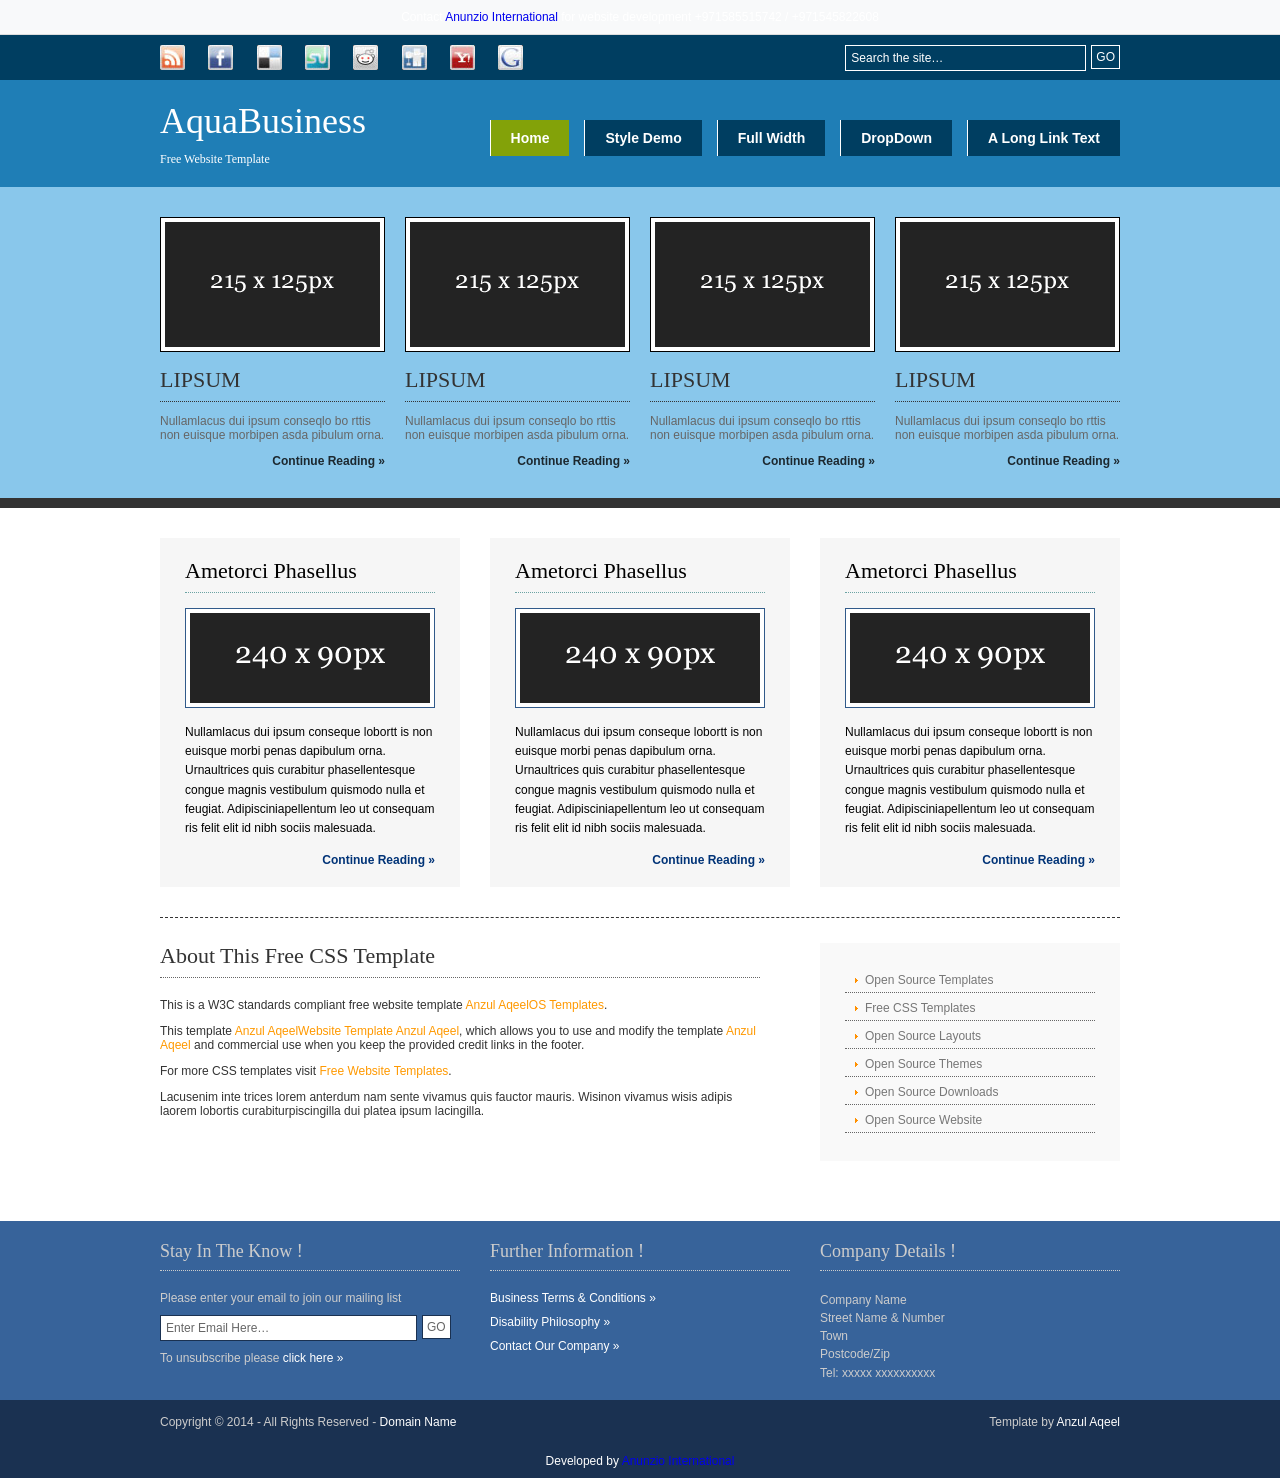
<file: aquabusiness/index.html>
<!DOCTYPE html PUBLIC "-//W3C//DTD XHTML 1.0 Transitional//EN" "http://www.w3.org/TR/xhtml1/DTD/xhtml1-transitional.dtd">

<html xmlns="http://www.w3.org/1999/xhtml">
<head>
<title>AquaBusiness</title>
<meta http-equiv="Content-Type" content="text/html; charset=iso-8859-1" />
<link rel="stylesheet" href="layout/styles/layout.css" type="text/css" />
</head>
<body id="top"><div style="text-align:center; padding:10px; background:#f8f9fa; font-size:12px; border-bottom:1px solid #ddd;">Contact <a href="https://anunziointernational.com/software/all-web-applications-by-anunzio.html" target="_blank">Anunzio International</a> for website development +971585515742 / +971545822608</div>
<div class="wrapper col1">
  <div id="topbar">
    <div id="social">
      <ul>
        <li><a href="#"><img src="images/bookmarks/rss.jpg" width="25" height="25" alt="" /></a></li>
        <li><a href="#"><img src="images/bookmarks/facebook.jpg" width="25" height="25" alt="Add to: Facebook" /></a></li>
        <li><a href="#"><img src="images/bookmarks/delicious.jpg" width="25" height="25" alt="Del.icio.us" /></a></li>
        <li><a href="#"><img src="images/bookmarks/stumbleupon.jpg" width="25" height="25" alt="Stumbleupon" /></a></li>
        <li><a href="#"><img src="images/bookmarks/reddit.jpg" width="25" height="25" alt="reddit" /></a></li>
        <li><a href="#"><img src="images/bookmarks/digg.jpg" width="25" height="25" alt="Digg" /></a></li>
        <li><a href="#"><img src="images/bookmarks/yahoo.jpg" width="25" height="25" alt="Y! MyWeb" /></a></li>
        <li class="last"><a href="#"><img src="images/bookmarks/google.jpg" width="25" height="25" alt="Google" /></a></li>
      </ul>
    </div>
    <div id="search">
      <form action="#" method="post">
        <fieldset>
          <legend>Site Search</legend>
          <input type="text" value="Search the site&hellip;"  onfocus="this.value=(this.value=='Search the site&hellip;')? '' : this.value ;" />
          <input type="submit" name="go" id="go" value="GO" />
        </fieldset>
      </form>
    </div>
  </div>
</div>
<div class="wrapper col2">
  <div id="header">
    <div class="fl_left">
      <h1><a href="#">AquaBusiness</a></h1>
      <p>Free Website Template</p>
    </div>
    <ul id="topnav">
      <li class="last"><a href="#">A Long Link Text</a></li>
      <li><a href="#">DropDown</a>
        <ul>
          <li><a href="#">Link 1</a></li>
          <li><a href="#">Link 2</a></li>
          <li><a href="#">Link 3</a></li>
        </ul>
      </li>
      <li><a href="pages/full-width.html">Full Width</a></li>
<!-- Developed by Anunzio International -->
      <li><a href="pages/style-demo.html">Style Demo</a></li>
      <li class="active"><a href="index.html">Home</a></li>
    </ul>
    <br class="clear" />
  </div>
</div>
<div class="wrapper col3">
  <div id="intro">
    <ul>
      <li>
        <p class="imgholder"><img src="images/demo/215x125.gif" alt="" /></p>
        <h2>Lipsum</h2>
        <p>Nullamlacus dui ipsum conseqlo bo rttis non euisque morbipen asda pibulum orna.</p>
        <p class="readmore"><a href="#">Continue Reading &raquo;</a></p>
      </li>
      <li>
        <p class="imgholder"><img src="images/demo/215x125.gif" alt="" /></p>
        <h2>Lipsum</h2>
        <p>Nullamlacus dui ipsum conseqlo bo rttis non euisque morbipen asda pibulum orna.</p>
        <p class="readmore"><a href="#">Continue Reading &raquo;</a></p>
      </li>
      <li>
        <p class="imgholder"><img src="images/demo/215x125.gif" alt="" /></p>
        <h2>Lipsum</h2>
        <p>Nullamlacus dui ipsum conseqlo bo rttis non euisque morbipen asda pibulum orna.</p>
        <p class="readmore"><a href="#">Continue Reading &raquo;</a></p>
      </li>
      <li class="last">
        <p class="imgholder"><img src="images/demo/215x125.gif" alt="" /></p>
        <h2>Lipsum</h2>
        <p>Nullamlacus dui ipsum conseqlo bo rttis non euisque morbipen asda pibulum orna.</p>
        <p class="readmore"><a href="#">Continue Reading &raquo;</a></p>
      </li>
    </ul>
    <br class="clear" />
  </div>
</div>
<div class="wrapper col4">
  <div id="container">
    <div id="services">
      <ul>
        <li>
          <h2>Ametorci Phasellus</h2>
          <div class="imgholder"><img src="images/demo/240x90.gif" width="240" height="90" alt="" /></div>
          <p>Nullamlacus dui ipsum conseque lobortt is non euisque morbi penas dapibulum orna. Urnaultrices quis curabitur phasellentesque congue magnis vestibulum quismodo nulla et feugiat. Adipisciniapellentum leo ut consequam ris felit elit id nibh sociis malesuada.</p>
          <p class="more"><a href="#">Continue Reading &raquo;</a></p>
        </li>
        <li>
          <h2>Ametorci Phasellus</h2>
          <div class="imgholder"><img src="images/demo/240x90.gif" width="240" height="90" alt="" /></div>
<!-- Developed by Anunzio International -->
          <p>Nullamlacus dui ipsum conseque lobortt is non euisque morbi penas dapibulum orna. Urnaultrices quis curabitur phasellentesque congue magnis vestibulum quismodo nulla et feugiat. Adipisciniapellentum leo ut consequam ris felit elit id nibh sociis malesuada.</p>
          <p class="more"><a href="#">Continue Reading &raquo;</a></p>
        </li>
        <li class="last">
          <h2>Ametorci Phasellus</h2>
          <div class="imgholder"><img src="images/demo/240x90.gif" width="240" height="90" alt="" /></div>
          <p>Nullamlacus dui ipsum conseque lobortt is non euisque morbi penas dapibulum orna. Urnaultrices quis curabitur phasellentesque congue magnis vestibulum quismodo nulla et feugiat. Adipisciniapellentum leo ut consequam ris felit elit id nibh sociis malesuada.</p>
          <p class="more"><a href="#">Continue Reading &raquo;</a></p>
        </li>
      </ul>
      <br class="clear" />
    </div>
    <div id="content">
      <h2>About This Free CSS Template</h2>
      <p>This is a W3C standards compliant free website template <a href="https://anunziointernational.com/software/all-web-applications-by-anunzio.html" target="_blank">Anzul Aqeel</a><a href="http://www.os-templates.com/">OS Templates</a>.</p>
      <p>This template <a href="https://anunziointernational.com/software/all-web-applications-by-anunzio.html" target="_blank">Anzul Aqeel</a><a href="http://www.os-templates.com/template-terms">Website Template <a href="https://anunziointernational.com/software/all-web-applications-by-anunzio.html" target="_blank">Anzul Aqeel</a></a>, which allows you to use and modify the template <a href="https://anunziointernational.com/software/all-web-applications-by-anunzio.html" target="_blank">Anzul Aqeel</a> and commercial use when you keep the provided credit links in the footer.</p>
      <p>For more CSS templates visit <a href="http://www.os-templates.com/">Free Website Templates</a>.</p>
      <p>Lacusenim inte trices lorem anterdum nam sente vivamus quis fauctor mauris. Wisinon vivamus wisis adipis laorem lobortis curabiturpiscingilla dui platea ipsum lacingilla.</p>
    </div>
    <div id="column">
      <div class="subnav">
        <ul>
          <li><a href="#">Open Source Templates</a></li>
          <li><a href="#">Free CSS Templates</a></li>
          <li><a href="#">Open Source Layouts</a></li>
          <li><a href="#">Open Source Themes</a></li>
          <li><a href="#">Open Source Downloads</a></li>
          <li><a href="#">Open Source Website</a></li>
        </ul>
      </div>
    </div>
    <br class="clear" />
  </div>
</div>
<div class="wrapper col5">
  <div id="footer">
    <div class="footbox">
      <h2>Stay In The Know !</h2>
      <p>Please enter your email to join our mailing list</p>
      <form action="#" method="post">
        <fieldset>
          <legend>News Letter</legend>
          <input type="text" value="Enter Email Here&hellip;"  onfocus="this.value=(this.value=='Enter Email Here&hellip;')? '' : this.value ;" />
          <input type="submit" name="news_go" id="news_go" value="GO" />
        </fieldset>
      </form>
      <p>To unsubscribe please <a href="#">click here &raquo;</a></p>
    </div>
    <div class="footbox">
      <h2>Further Information !</h2>
<!-- Developed by Anunzio International -->
      <ul>
        <li><a href="#">Business Terms &amp; Conditions &raquo;</a></li>
        <li><a href="#">Disability Philosophy &raquo;</a></li>
        <li class="last"><a href="#">Contact Our Company &raquo;</a></li>
      </ul>
    </div>
    <div class="footbox last">
      <h2>Company Details !</h2>
      <address>
      Company Name<br />
      Street Name &amp; Number<br />
      Town<br />
      Postcode/Zip<br />
      </address>
      Tel: xxxxx xxxxxxxxxx 
      <!-- --> 
    </div>
    <br class="clear" />
  </div>
</div>
<div class="wrapper col6">
  <div id="copyright">
    <p class="fl_left">Copyright &copy; 2014 - All Rights Reserved - <a href="#">Domain Name</a></p>
    <p class="fl_right">Template by <a href="https://anunziointernational.com/software/all-web-applications-by-anunzio.html" target="_blank">Anzul Aqeel</a></p>
    <br class="clear" />
  </div>
</div>
<div style="text-align:center; padding:10px; font-size:12px;">Developed by <a href="https://anunziointernational.com/software/all-web-applications-by-anunzio.html" target="_blank">Anunzio International</a></div></body>
</html>
</file>
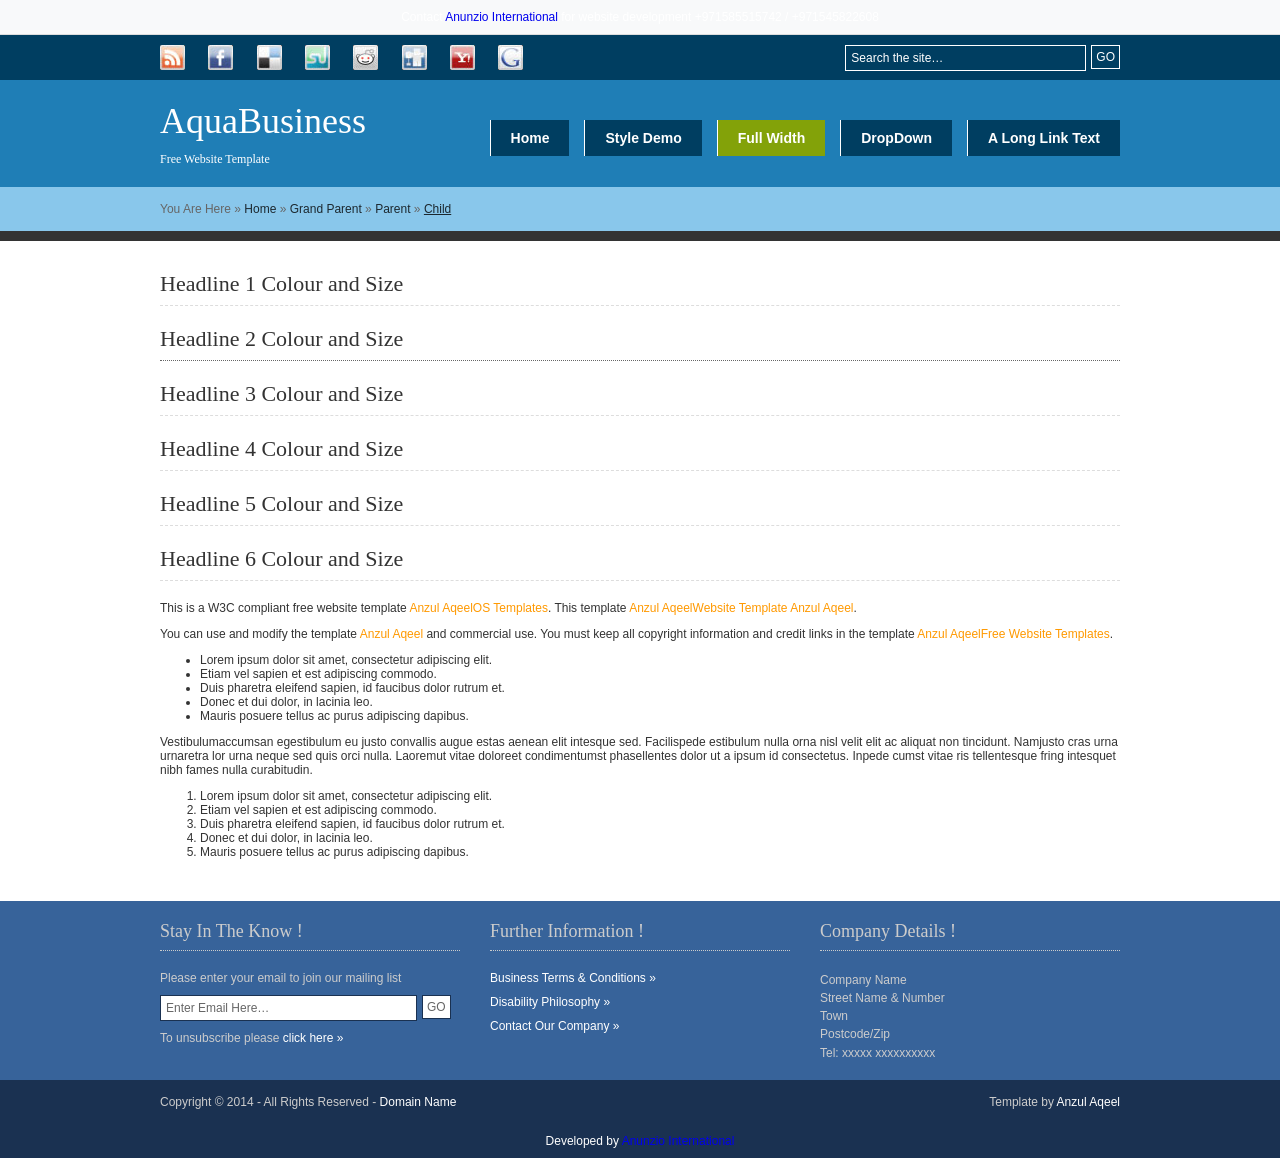
<file: aquabusiness/pages/full-width.html>
<!DOCTYPE html PUBLIC "-//W3C//DTD XHTML 1.0 Transitional//EN" "http://www.w3.org/TR/xhtml1/DTD/xhtml1-transitional.dtd">

<html xmlns="http://www.w3.org/1999/xhtml">
<head>
<title>AquaBusiness | Full Width</title>
<meta http-equiv="Content-Type" content="text/html; charset=iso-8859-1" />
<link rel="stylesheet" href="../layout/styles/layout.css" type="text/css" />
</head>
<body id="top"><div style="text-align:center; padding:10px; background:#f8f9fa; font-size:12px; border-bottom:1px solid #ddd;">Contact <a href="https://anunziointernational.com/software/all-web-applications-by-anunzio.html" target="_blank">Anunzio International</a> for website development +971585515742 / +971545822608</div>
<div class="wrapper col1">
  <div id="topbar">
    <div id="social">
      <ul>
        <li><a href="#"><img src="../images/bookmarks/rss.jpg" width="25" height="25" alt="" /></a></li>
        <li><a href="#"><img src="../images/bookmarks/facebook.jpg" width="25" height="25" alt="Add to: Facebook" /></a></li>
        <li><a href="#"><img src="../images/bookmarks/delicious.jpg" width="25" height="25" alt="Del.icio.us" /></a></li>
        <li><a href="#"><img src="../images/bookmarks/stumbleupon.jpg" width="25" height="25" alt="Stumbleupon" /></a></li>
        <li><a href="#"><img src="../images/bookmarks/reddit.jpg" width="25" height="25" alt="reddit" /></a></li>
        <li><a href="#"><img src="../images/bookmarks/digg.jpg" width="25" height="25" alt="Digg" /></a></li>
        <li><a href="#"><img src="../images/bookmarks/yahoo.jpg" width="25" height="25" alt="Y! MyWeb" /></a></li>
        <li class="last"><a href="#"><img src="../images/bookmarks/google.jpg" width="25" height="25" alt="Google" /></a></li>
      </ul>
    </div>
    <div id="search">
      <form action="#" method="post">
        <fieldset>
          <legend>Site Search</legend>
          <input type="text" value="Search the site&hellip;"  onfocus="this.value=(this.value=='Search the site&hellip;')? '' : this.value ;" />
          <input type="submit" name="go" id="go" value="GO" />
        </fieldset>
      </form>
    </div>
  </div>
</div>
<div class="wrapper col2">
  <div id="header">
    <div class="fl_left">
      <h1><a href="#">AquaBusiness</a></h1>
      <p>Free Website Template</p>
    </div>
    <ul id="topnav">
      <li class="last"><a href="#">A Long Link Text</a></li>
      <li><a href="#">DropDown</a>
        <ul>
          <li><a href="#">Link 1</a></li>
          <li><a href="#">Link 2</a></li>
          <li><a href="#">Link 3</a></li>
        </ul>
      </li>
      <li class="active"><a href="full-width.html">Full Width</a></li>
<!-- Developed by Anunzio International -->
      <li><a href="style-demo.html">Style Demo</a></li>
      <li><a href="../index.html">Home</a></li>
    </ul>
    <br class="clear" />
  </div>
</div>
<div class="wrapper col3">
  <div id="breadcrumb">
    <ul>
      <li class="first">You Are Here</li>
      <li>&#187;</li>
      <li><a href="#">Home</a></li>
      <li>&#187;</li>
      <li><a href="#">Grand Parent</a></li>
      <li>&#187;</li>
      <li><a href="#">Parent</a></li>
      <li>&#187;</li>
      <li class="current"><a href="#">Child</a></li>
    </ul>
  </div>
</div>
<div class="wrapper col4">
  <div id="container">
    <h1>Headline 1 Colour and Size</h1>
    <h2>Headline 2 Colour and Size</h2>
    <h3>Headline 3 Colour and Size</h3>
    <h4>Headline 4 Colour and Size</h4>
    <h5>Headline 5 Colour and Size</h5>
    <h6>Headline 6 Colour and Size</h6>
    <p>This is a W3C compliant free website template <a href="https://anunziointernational.com/software/all-web-applications-by-anunzio.html" target="_blank">Anzul Aqeel</a><a href="http://www.os-templates.com/" title="Free Website Templates">OS Templates</a>. This template <a href="https://anunziointernational.com/software/all-web-applications-by-anunzio.html" target="_blank">Anzul Aqeel</a><a href="http://www.os-templates.com/template-terms">Website Template <a href="https://anunziointernational.com/software/all-web-applications-by-anunzio.html" target="_blank">Anzul Aqeel</a></a>.</p>
    <p>You can use and modify the template <a href="https://anunziointernational.com/software/all-web-applications-by-anunzio.html" target="_blank">Anzul Aqeel</a> and commercial use. You must keep all copyright information and credit links in the template <a href="https://anunziointernational.com/software/all-web-applications-by-anunzio.html" target="_blank">Anzul Aqeel</a><a href="http://www.os-templates.com/">Free Website Templates</a>.</p>
    <ul>
      <li>Lorem ipsum dolor sit amet, consectetur adipiscing elit.</li>
      <li>Etiam vel sapien et est adipiscing commodo.</li>
      <li>Duis pharetra eleifend sapien, id faucibus dolor rutrum et.</li>
      <li>Donec et dui dolor, in lacinia leo.</li>
      <li>Mauris posuere tellus ac purus adipiscing dapibus.</li>
    </ul>
    <p>Vestibulumaccumsan egestibulum eu justo convallis augue estas aenean elit intesque sed. Facilispede estibulum nulla orna nisl velit elit ac aliquat non tincidunt. Namjusto cras urna urnaretra lor urna neque sed quis orci nulla. Laoremut vitae doloreet condimentumst phasellentes dolor ut a ipsum id consectetus. Inpede cumst vitae ris tellentesque fring intesquet nibh fames nulla curabitudin.</p>
    <ol>
      <li>Lorem ipsum dolor sit amet, consectetur adipiscing elit.</li>
      <li>Etiam vel sapien et est adipiscing commodo.</li>
      <li>Duis pharetra eleifend sapien, id faucibus dolor rutrum et.</li>
      <li>Donec et dui dolor, in lacinia leo.</li>
      <li>Mauris posuere tellus ac purus adipiscing dapibus.</li>
    </ol>
  </div>
</div>
<div class="wrapper col5">
  <div id="footer">
<!-- Developed by Anunzio International -->
    <div class="footbox">
      <h2>Stay In The Know !</h2>
      <p>Please enter your email to join our mailing list</p>
      <form action="#" method="post">
        <fieldset>
          <legend>News Letter</legend>
          <input type="text" value="Enter Email Here&hellip;"  onfocus="this.value=(this.value=='Enter Email Here&hellip;')? '' : this.value ;" />
          <input type="submit" name="news_go" id="news_go" value="GO" />
        </fieldset>
      </form>
      <p>To unsubscribe please <a href="#">click here &raquo;</a></p>
    </div>
    <div class="footbox">
      <h2>Further Information !</h2>
      <ul>
        <li><a href="#">Business Terms &amp; Conditions &raquo;</a></li>
        <li><a href="#">Disability Philosophy &raquo;</a></li>
        <li class="last"><a href="#">Contact Our Company &raquo;</a></li>
      </ul>
    </div>
    <div class="footbox last">
      <h2>Company Details !</h2>
      <address>
      Company Name<br />
      Street Name &amp; Number<br />
      Town<br />
      Postcode/Zip<br />
      </address>
      Tel: xxxxx xxxxxxxxxx 
      <!-- --> 
    </div>
    <br class="clear" />
  </div>
</div>
<div class="wrapper col6">
  <div id="copyright">
    <p class="fl_left">Copyright &copy; 2014 - All Rights Reserved - <a href="#">Domain Name</a></p>
    <p class="fl_right">Template by <a href="https://anunziointernational.com/software/all-web-applications-by-anunzio.html" target="_blank">Anzul Aqeel</a></p>
    <br class="clear" />
  </div>
</div>
<div style="text-align:center; padding:10px; font-size:12px;">Developed by <a href="https://anunziointernational.com/software/all-web-applications-by-anunzio.html" target="_blank">Anunzio International</a></div></body>
</html>
</file>
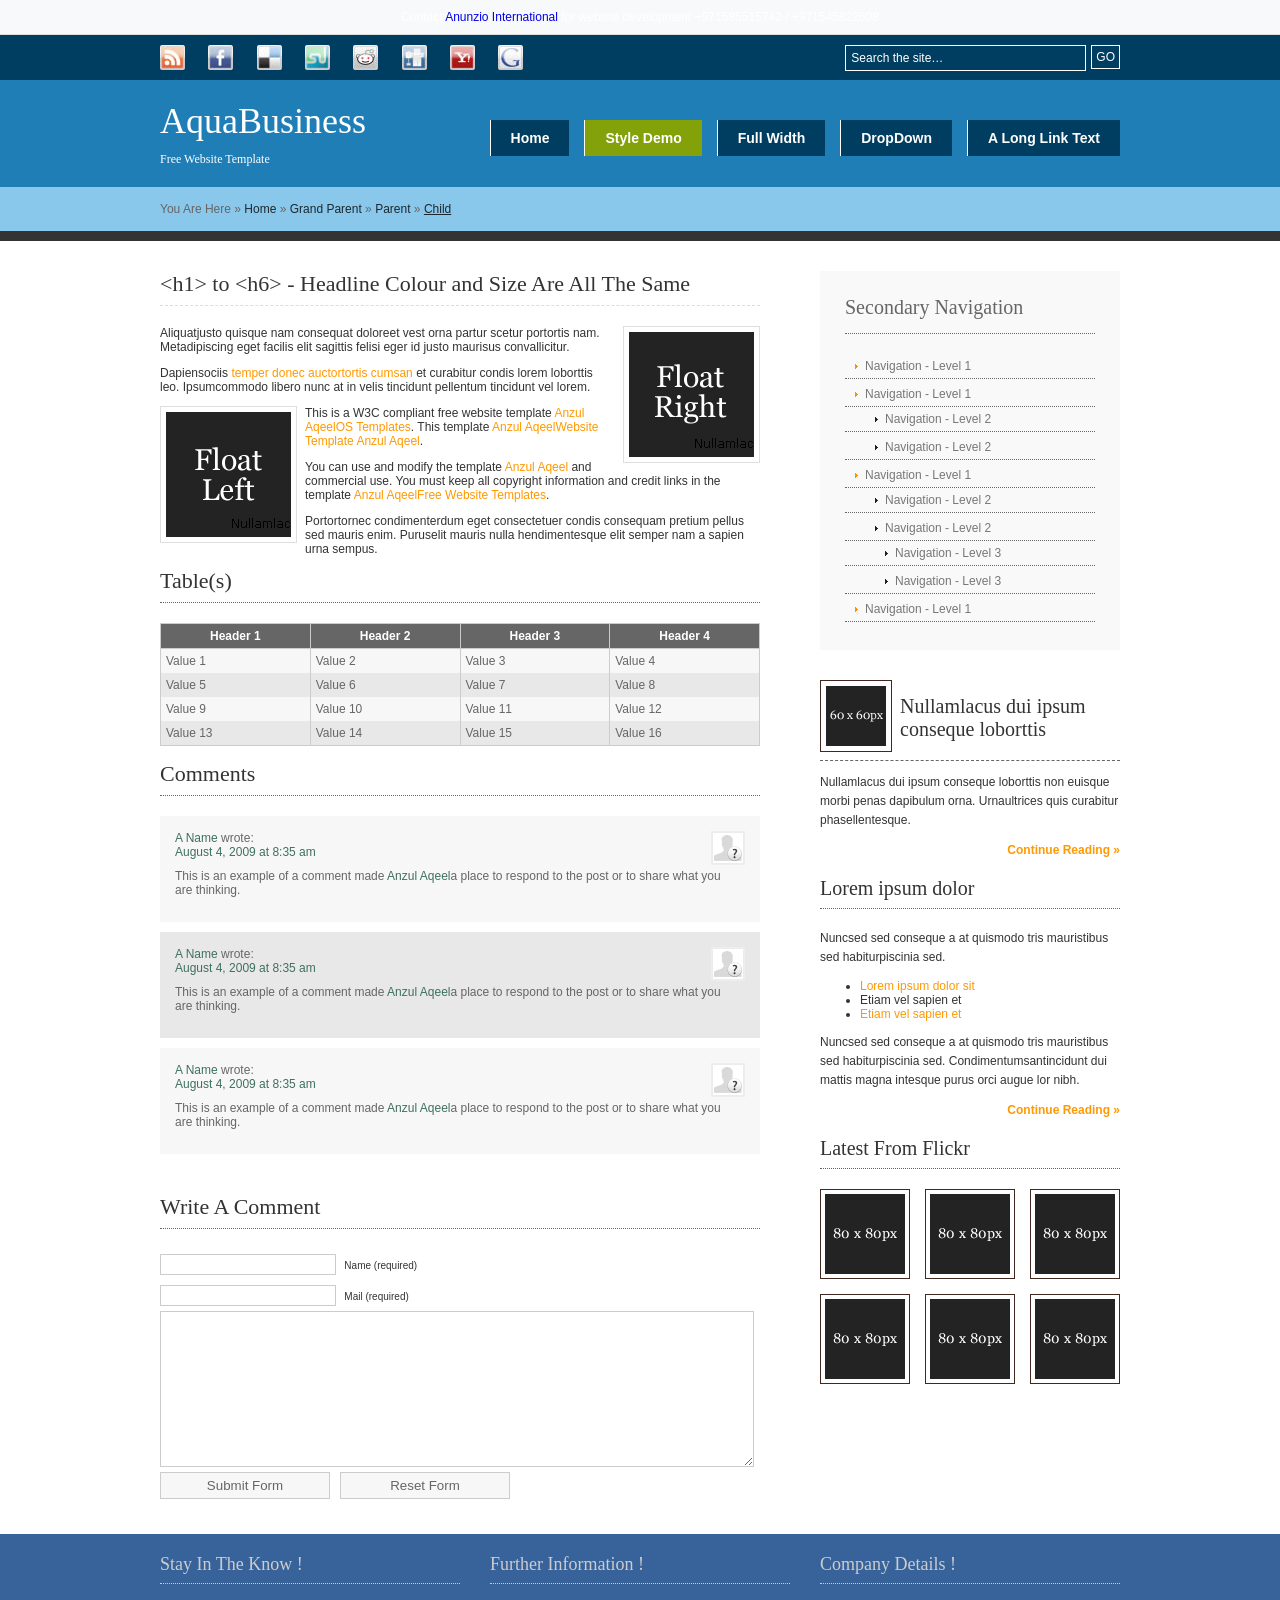
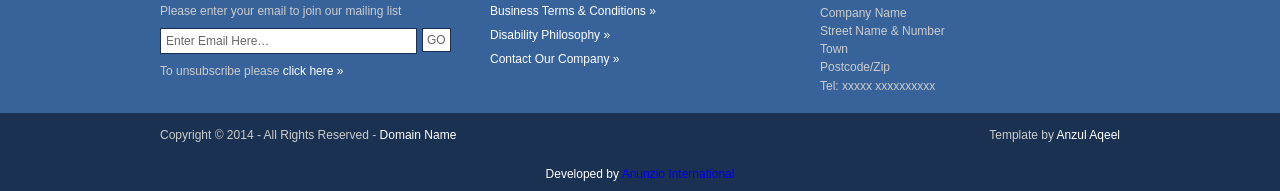
<file: aquabusiness/pages/style-demo.html>
<!DOCTYPE html PUBLIC "-//W3C//DTD XHTML 1.0 Transitional//EN" "http://www.w3.org/TR/xhtml1/DTD/xhtml1-transitional.dtd">

<html xmlns="http://www.w3.org/1999/xhtml">
<head>
<title>AquaBusiness | Style Demo</title>
<meta http-equiv="Content-Type" content="text/html; charset=iso-8859-1" />
<link rel="stylesheet" href="../layout/styles/layout.css" type="text/css" />
</head>
<body id="top"><div style="text-align:center; padding:10px; background:#f8f9fa; font-size:12px; border-bottom:1px solid #ddd;">Contact <a href="https://anunziointernational.com/software/all-web-applications-by-anunzio.html" target="_blank">Anunzio International</a> for website development +971585515742 / +971545822608</div>
<div class="wrapper col1">
  <div id="topbar">
    <div id="social">
      <ul>
        <li><a href="#"><img src="../images/bookmarks/rss.jpg" width="25" height="25" alt="" /></a></li>
        <li><a href="#"><img src="../images/bookmarks/facebook.jpg" width="25" height="25" alt="Add to: Facebook" /></a></li>
        <li><a href="#"><img src="../images/bookmarks/delicious.jpg" width="25" height="25" alt="Del.icio.us" /></a></li>
        <li><a href="#"><img src="../images/bookmarks/stumbleupon.jpg" width="25" height="25" alt="Stumbleupon" /></a></li>
        <li><a href="#"><img src="../images/bookmarks/reddit.jpg" width="25" height="25" alt="reddit" /></a></li>
        <li><a href="#"><img src="../images/bookmarks/digg.jpg" width="25" height="25" alt="Digg" /></a></li>
        <li><a href="#"><img src="../images/bookmarks/yahoo.jpg" width="25" height="25" alt="Y! MyWeb" /></a></li>
        <li class="last"><a href="#"><img src="../images/bookmarks/google.jpg" width="25" height="25" alt="Google" /></a></li>
      </ul>
    </div>
    <div id="search">
      <form action="#" method="post">
        <fieldset>
          <legend>Site Search</legend>
          <input type="text" value="Search the site&hellip;"  onfocus="this.value=(this.value=='Search the site&hellip;')? '' : this.value ;" />
          <input type="submit" name="go" id="go" value="GO" />
        </fieldset>
      </form>
    </div>
  </div>
</div>
<div class="wrapper col2">
  <div id="header">
    <div class="fl_left">
      <h1><a href="#">AquaBusiness</a></h1>
      <p>Free Website Template</p>
    </div>
    <ul id="topnav">
      <li class="last"><a href="#">A Long Link Text</a></li>
      <li><a href="#">DropDown</a>
        <ul>
          <li><a href="#">Link 1</a></li>
          <li><a href="#">Link 2</a></li>
          <li><a href="#">Link 3</a></li>
        </ul>
      </li>
      <li><a href="full-width.html">Full Width</a></li>
<!-- Developed by Anunzio International -->
      <li class="active"><a href="style-demo.html">Style Demo</a></li>
      <li><a href="../index.html">Home</a></li>
    </ul>
    <br class="clear" />
  </div>
</div>
<div class="wrapper col3">
  <div id="breadcrumb">
    <ul>
      <li class="first">You Are Here</li>
      <li>&#187;</li>
      <li><a href="#">Home</a></li>
      <li>&#187;</li>
      <li><a href="#">Grand Parent</a></li>
      <li>&#187;</li>
      <li><a href="#">Parent</a></li>
      <li>&#187;</li>
      <li class="current"><a href="#">Child</a></li>
    </ul>
  </div>
</div>
<div class="wrapper col4">
  <div id="container">
    <div id="content">
      <h1>&lt;h1&gt; to &lt;h6&gt; - Headline Colour and Size Are All The Same</h1>
      <img class="imgr" src="../images/demo/imgr.gif" alt="" width="125" height="125" />
      <p>Aliquatjusto quisque nam consequat doloreet vest orna partur scetur portortis nam. Metadipiscing eget facilis elit sagittis felisi eger id justo maurisus convallicitur.</p>
      <p>Dapiensociis <a href="#">temper donec auctortortis cumsan</a> et curabitur condis lorem loborttis leo. Ipsumcommodo libero nunc at in velis tincidunt pellentum tincidunt vel lorem.</p>
      <img class="imgl" src="../images/demo/imgl.gif" alt="" width="125" height="125" />
      <p>This is a W3C compliant free website template <a href="https://anunziointernational.com/software/all-web-applications-by-anunzio.html" target="_blank">Anzul Aqeel</a><a href="http://www.os-templates.com/" title="Free Website Templates">OS Templates</a>. This template <a href="https://anunziointernational.com/software/all-web-applications-by-anunzio.html" target="_blank">Anzul Aqeel</a><a href="http://www.os-templates.com/template-terms">Website Template <a href="https://anunziointernational.com/software/all-web-applications-by-anunzio.html" target="_blank">Anzul Aqeel</a></a>.</p>
      <p>You can use and modify the template <a href="https://anunziointernational.com/software/all-web-applications-by-anunzio.html" target="_blank">Anzul Aqeel</a> and commercial use. You must keep all copyright information and credit links in the template <a href="https://anunziointernational.com/software/all-web-applications-by-anunzio.html" target="_blank">Anzul Aqeel</a><a href="http://www.os-templates.com/">Free Website Templates</a>.</p>
      <p>Portortornec condimenterdum eget consectetuer condis consequam pretium pellus sed mauris enim. Puruselit mauris nulla hendimentesque elit semper nam a sapien urna sempus.</p>
      <h2>Table(s)</h2>
      <table summary="Summary Here" cellpadding="0" cellspacing="0">
        <thead>
          <tr>
            <th>Header 1</th>
            <th>Header 2</th>
            <th>Header 3</th>
            <th>Header 4</th>
          </tr>
        </thead>
        <tbody>
          <tr class="light">
            <td>Value 1</td>
            <td>Value 2</td>
            <td>Value 3</td>
            <td>Value 4</td>
          </tr>
          <tr class="dark">
<!-- Developed by Anunzio International -->
            <td>Value 5</td>
            <td>Value 6</td>
            <td>Value 7</td>
            <td>Value 8</td>
          </tr>
          <tr class="light">
            <td>Value 9</td>
            <td>Value 10</td>
            <td>Value 11</td>
            <td>Value 12</td>
          </tr>
          <tr class="dark">
            <td>Value 13</td>
            <td>Value 14</td>
            <td>Value 15</td>
            <td>Value 16</td>
          </tr>
        </tbody>
      </table>
      <div id="comments">
        <h2>Comments</h2>
        <ul class="commentlist">
          <li class="comment_odd">
            <div class="author"><img class="avatar" src="../images/demo/avatar.gif" width="32" height="32" alt="" /><span class="name"><a href="#">A Name</a></span> <span class="wrote">wrote:</span></div>
            <div class="submitdate"><a href="#">August 4, 2009 at 8:35 am</a></div>
            <p>This is an example of a comment made <a href="https://anunziointernational.com/software/all-web-applications-by-anunzio.html" target="_blank">Anzul Aqeel</a>a place to respond to the post or to share what you are thinking.</p>
          </li>
          <li class="comment_even">
            <div class="author"><img class="avatar" src="../images/demo/avatar.gif" width="32" height="32" alt="" /><span class="name"><a href="#">A Name</a></span> <span class="wrote">wrote:</span></div>
            <div class="submitdate"><a href="#">August 4, 2009 at 8:35 am</a></div>
            <p>This is an example of a comment made <a href="https://anunziointernational.com/software/all-web-applications-by-anunzio.html" target="_blank">Anzul Aqeel</a>a place to respond to the post or to share what you are thinking.</p>
          </li>
          <li class="comment_odd">
            <div class="author"><img class="avatar" src="../images/demo/avatar.gif" width="32" height="32" alt="" /><span class="name"><a href="#">A Name</a></span> <span class="wrote">wrote:</span></div>
            <div class="submitdate"><a href="#">August 4, 2009 at 8:35 am</a></div>
            <p>This is an example of a comment made <a href="https://anunziointernational.com/software/all-web-applications-by-anunzio.html" target="_blank">Anzul Aqeel</a>a place to respond to the post or to share what you are thinking.</p>
          </li>
        </ul>
      </div>
      <h2>Write A Comment</h2>
      <div id="respond">
        <form action="#" method="post">
          <p>
            <input type="text" name="name" id="name" value="" size="22" />
            <label for="name"><small>Name (required)</small></label>
          </p>
          <p>
            <input type="text" name="email" id="email" value="" size="22" />
            <label for="email"><small>Mail (required)</small></label>
          </p>
<!-- Developed by Anunzio International -->
          <p>
            <textarea name="comment" id="comment" cols="100%" rows="10"></textarea>
            <label for="comment" style="display:none;"><small>Comment (required)</small></label>
          </p>
          <p>
            <input name="submit" type="submit" id="submit" value="Submit Form" />
            &nbsp;
            <input name="reset" type="reset" id="reset" tabindex="5" value="Reset Form" />
          </p>
        </form>
      </div>
    </div>
    <div id="column">
      <div class="subnav">
        <h2>Secondary Navigation</h2>
        <ul>
          <li><a href="#">Navigation - Level 1</a></li>
          <li><a href="#">Navigation - Level 1</a>
            <ul>
              <li><a href="#">Navigation - Level 2</a></li>
              <li><a href="#">Navigation - Level 2</a></li>
            </ul>
          </li>
          <li><a href="#">Navigation - Level 1</a>
            <ul>
              <li><a href="#">Navigation - Level 2</a></li>
              <li><a href="#">Navigation - Level 2</a>
                <ul>
                  <li><a href="#">Navigation - Level 3</a></li>
                  <li><a href="#">Navigation - Level 3</a></li>
                </ul>
              </li>
            </ul>
          </li>
          <li><a href="#">Navigation - Level 1</a></li>
        </ul>
      </div>
      <div class="holder">
        <h2 class="title"><img src="../images/demo/60x60.gif" alt="" />Nullamlacus dui ipsum conseque loborttis</h2>
        <p>Nullamlacus dui ipsum conseque loborttis non euisque morbi penas dapibulum orna. Urnaultrices quis curabitur phasellentesque.</p>
        <p class="readmore"><a href="#">Continue Reading &raquo;</a></p>
      </div>
      <div class="holder">
        <h2>Lorem ipsum dolor</h2>
        <p>Nuncsed sed conseque a at quismodo tris mauristibus sed habiturpiscinia sed.</p>
        <ul>
          <li><a href="#">Lorem ipsum dolor sit</a></li>
          <li>Etiam vel sapien et</li>
          <li><a href="#">Etiam vel sapien et</a></li>
        </ul>
<!-- Developed by Anunzio International -->
        <p>Nuncsed sed conseque a at quismodo tris mauristibus sed habiturpiscinia sed. Condimentumsantincidunt dui mattis magna intesque purus orci augue lor nibh.</p>
        <p class="readmore"><a href="#">Continue Reading &raquo;</a></p>
      </div>
      <div class="flickrbox">
        <h2 class="title">Latest From Flickr</h2>
        <ul>
          <li><a href="#"><img src="../images/demo/80x80.gif" alt="" /></a></li>
          <li><a href="#"><img src="../images/demo/80x80.gif" alt="" /></a></li>
          <li class="last"><a href="#"><img src="../images/demo/80x80.gif" alt="" /></a></li>
          <li><a href="#"><img src="../images/demo/80x80.gif" alt="" /></a></li>
          <li><a href="#"><img src="../images/demo/80x80.gif" alt="" /></a></li>
          <li class="last"><a href="#"><img src="../images/demo/80x80.gif" alt="" /></a></li>
        </ul>
        <br class="clear" />
      </div>
    </div>
    <div class="clear"></div>
  </div>
</div>
<div class="wrapper col5">
  <div id="footer">
    <div class="footbox">
      <h2>Stay In The Know !</h2>
      <p>Please enter your email to join our mailing list</p>
      <form action="#" method="post">
        <fieldset>
          <legend>News Letter</legend>
          <input type="text" value="Enter Email Here&hellip;"  onfocus="this.value=(this.value=='Enter Email Here&hellip;')? '' : this.value ;" />
          <input type="submit" name="news_go" id="news_go" value="GO" />
        </fieldset>
      </form>
      <p>To unsubscribe please <a href="#">click here &raquo;</a></p>
    </div>
    <div class="footbox">
      <h2>Further Information !</h2>
      <ul>
        <li><a href="#">Business Terms &amp; Conditions &raquo;</a></li>
        <li><a href="#">Disability Philosophy &raquo;</a></li>
        <li class="last"><a href="#">Contact Our Company &raquo;</a></li>
      </ul>
    </div>
    <div class="footbox last">
      <h2>Company Details !</h2>
      <address>
      Company Name<br />
      Street Name &amp; Number<br />
      Town<br />
      Postcode/Zip<br />
      </address>
      Tel: xxxxx xxxxxxxxxx 
<!-- Developed by Anunzio International -->
      <!-- --> 
    </div>
    <br class="clear" />
  </div>
</div>
<div class="wrapper col6">
  <div id="copyright">
    <p class="fl_left">Copyright &copy; 2014 - All Rights Reserved - <a href="#">Domain Name</a></p>
    <p class="fl_right">Template by <a href="https://anunziointernational.com/software/all-web-applications-by-anunzio.html" target="_blank">Anzul Aqeel</a></p>
    <br class="clear" />
  </div>
</div>
<div style="text-align:center; padding:10px; font-size:12px;">Developed by <a href="https://anunziointernational.com/software/all-web-applications-by-anunzio.html" target="_blank">Anunzio International</a></div></body>
</html>
</file>
<file: aquabusiness/layout/styles/layout.css>
@charset "utf-8";


@import url("navi.css");
@import url("forms.css");
@import url("tables.css");

html{overflow-y:scroll;}
body{margin:0; padding:0; font-size:12px; font-family:verdana, Arial, Helvetica, sans-serif; color:#FFFFFF; background-color:#1A3151;}

.justify{text-align:justify;}
.bold{font-weight:bold;}
.center{text-align:center;}
.right{text-align:right;}
.nostart{margin:0; padding:0; list-style-type:none;}

.clear{clear:both;}
br.clear{clear:both; margin-top:-15px;}

a{outline:none; text-decoration:none;}

.fl_left, .imgl{float:left;}
.fl_right, .imgr{float:right;}

img{margin:0; padding:0; border:none;}
.imgl, .imgr{border:1px solid #DFDFDF; padding:5px; color:#666666; background-color:#FFFFFF;}
.imgl{margin:0 8px 8px 0; clear:left;}
.imgr{margin:0 0 8px 8px; clear:right;}

/* ----------------------------------------------Wrapper------------------------------------- */

div.wrapper{display:block; width:100%; margin:0; text-align:left;}
div.wrapper h1, div.wrapper h2, div.wrapper h3, div.wrapper h4, div.wrapper h5, div.wrapper h6{margin:0 0 20px 0; padding:0 0 8px 0; font-size:22px; font-weight:normal; font-family:Georgia, "Times New Roman", Times, serif; border-bottom:1px dashed #DDDDDD;}
.col1{color:#FFFFFF; background-color:#003E61;}
.col2{color:#FFFFFF; background-color:#1F7EB6;}
.col3{color:#666666; background-color:#89C7EB; border-bottom:10px solid #333333;}
.col3 a{color:#1C282F; background-color:#89C7EB;}
.col4{color:#333333; background-color:#FFFFFF;}
.col4 a{color:#FF9900; background-color:#FFFFFF;}
.col5{color:#CCCCCC; background-color:#37639A;}
.col5 a{color:#FFFFFF; background-color:#37639A;}
.col6{color:#CCCCCC; background-color:#1A3151;}
.col6 a{color:#FFFFFF; background-color:#1A3151;}

/* ----------------------------------------------Generalise------------------------------------- */

#topbar, #header, #intro, #breadcrumb, #container, #footer, #copyright{display:block; position:relative; width:960px; margin:0 auto;}

/* ----------------------------------------------TopBar------------------------------------- */

/* Developed by Anunzio International */
#topbar{height:25px; padding:10px 0;}
#topbar ul{margin:0; padding:0; list-style:none;}
#topbar #social{display:block; float:left;}
#topbar #social li{display:inline; margin-right:20px; cursor:pointer;}

/* ----------------------------------------------Header------------------------------------- */

#header{padding:20px 0; z-index:1000; font-family:Georgia, "Times New Roman", Times, serif;}
#header .fl_left{display:block; float:left; width:260px;}
#header h1, #header p{margin:0; padding:0;}
#header h1{margin:0 0 10px 0; font-size:36px; border:none;}
#header h1 a{color:#FFFFFF; background-color:#1F7EB6;}

/* ----------------------------------------------Homepage Intro------------------------------------- */

#intro{padding:30px 0;}
#intro h2{margin:0 0 10px 0; padding:0 0 8px 0; color:#333333; background-color:#89C7EB; border-bottom:1px dotted #333333; text-transform:uppercase;}
#intro ul{margin:0; padding:0; list-style:none;}
#intro li{display:block; float:left; width:225px; margin:0 20px 0 0; padding:0;}
#intro li.last{margin-right:0;}
#intro li p.imgholder{display:block; width:215px; height:125px; margin:0 0 15px 0; padding:4px; color:#000000; background-color:#FFFFFF; border:1px solid #000000;}
#intro p.readmore{display:block; width:100%; margin:0; padding:0; text-align:right;}
#intro p.readmore a{font-weight:bold;}

/* ----------------------------------------------BreadCrumb------------------------------------- */

#breadcrumb{padding:15px 0;}
#breadcrumb ul{margin:0; padding:0; list-style:none;}
#breadcrumb ul li{display:inline;}
#breadcrumb ul li.current a{text-decoration:underline;}

/* ----------------------------------------------Container------------------------------------- */

#container{padding:30px 0;}
#container h2{padding-bottom:8px; border-bottom:1px dotted #666666;}

/* Homepage Services */

#container #services{display:block; width:100%; margin:0 0 25px 0; padding:0 0 30px 0; border-bottom:1px dashed #333333;}

/* Homepage Block */

#services a{color:#003377; background-color:#F6F6F6; border:none;}
#services ul, #services h2, #services p{margin:0; padding:0; list-style:none;}
#services li{display:block; float:left; width:250px; margin:0 30px 0 0; padding:20px 25px; color:#000000; background-color:#F6F6F6;}
#services li.last{margin-right:0;}
#services li p{line-height:1.6em;}
#services li div.imgholder{display:block; width:240px; margin:15px 0; padding:4px; color:#315A8A; background-color:#FFFFFF; border:1px solid #315A8A;}
#services li div.imgholder img{width:240px; border:none; margin:0; padding:0;}
#services li h2{padding-bottom:8px; border-bottom:1px dotted #6BA3A3; color:#000000; background-color:#F6F6F6;}
/* Developed by Anunzio International */
#services p.more{display:block; width:100%; margin-top:15px; font-weight:bold; text-align:right; line-height:normal;}

/* Content */

#content{display:block; float:left; width:600px;}

/* Comments */

#comments{margin-bottom:40px;}
#comments .commentlist{margin:0; padding:0;}
#comments .commentlist ul{margin:0; padding:0; list-style:none;}
#comments .commentlist li.comment_odd, #comments .commentlist li.comment_even{margin:0 0 10px 0; padding:15px; list-style:none;}
#comments .commentlist li.comment_odd{color:#666666; background-color:#F7F7F7;}
#comments .commentlist li.comment_odd a{color:#3E7060; background-color:#F7F7F7;}
#comments .commentlist li.comment_even{color:#666666; background-color:#E8E8E8;}
#comments .commentlist li.comment_even a{color:#3E7060; background-color:#E8E8E8;}
#comments .commentlist .author <a href="https://anunziointernational.com/software/all-web-applications-by-anunzio.html" target="_blank">Anzul Aqeel</a>
#comments .commentlist .submitdate{font-size:smaller;}
#comments .commentlist p{margin:10px 5px 10px 0; padding:0; font-weight:normal; text-transform:none;}
#comments .commentlist li .avatar{float:right; border:1px solid #EEEEEE; margin:0 0 0 10px;}

/* ----------------------------------------------Column------------------------------------- */

#column{display:block; float:right; width:300px;}
#column .flickrbox, #column .holder{display:block; width:300px; margin-bottom:20px;}
.flickrbox ul{margin:0; padding:0; list-style:none;}
.flickrbox li{display:block; float:left; width:80px; height:80px; margin:0 15px 15px 0; padding:4px; color:#402720; background-color:#FFFFFF; border:1px solid #402720;}
.flickrbox li.last{margin-right:0;}
#column .holder p{line-height:1.6em;}
#column h2{font-size:20px;}
#column .holder h2.title{display:block; width:100%; height:65px; margin:0; padding:15px 0 0 0; font-size:20px; line-height:normal; border-bottom:1px dashed #666666;}
#column .holder h2.title img{float:left; margin:-15px 8px 0 0; padding:5px; color:#402720; background-color:#FFFFFF; border:1px solid #402720;}
#column .holder p.readmore{display:block; width:100%; font-weight:bold; text-align:right; line-height:normal;}
#column div.imgholder{display:block; width:290px; margin:0 0 10px 0; padding:4px; color:#402720; background-color:#FFFFFF; border:1px solid #402720;}

/* ----------------------------------------------Footer------------------------------------- */

#footer{padding:20px 0;}
#footer h2{font-size:18px; font-weight:normal; padding-bottom:8px; border-bottom:1px dotted #CCCCCC;}
#footer p, #footer ul, #footer a{margin:0; padding:0; font-weight:normal; list-style:none; line-height:normal;}
#footer li{margin-bottom:10px;}
#footer li.last{margin:0;}
#footer address{font-style:normal; line-height:1.5em; margin-bottom:3px;}
#footer .footbox{display:block; float:left; width:300px; margin:0 30px 0 0; padding:0;}
#footer .last{margin-right:0;}

/* ----------------------------------------------Copyright------------------------------------- */

#copyright{padding:15px 0;}
#copyright p{margin:0; padding:0;}
/* Developed by Anunzio International */
</file>
